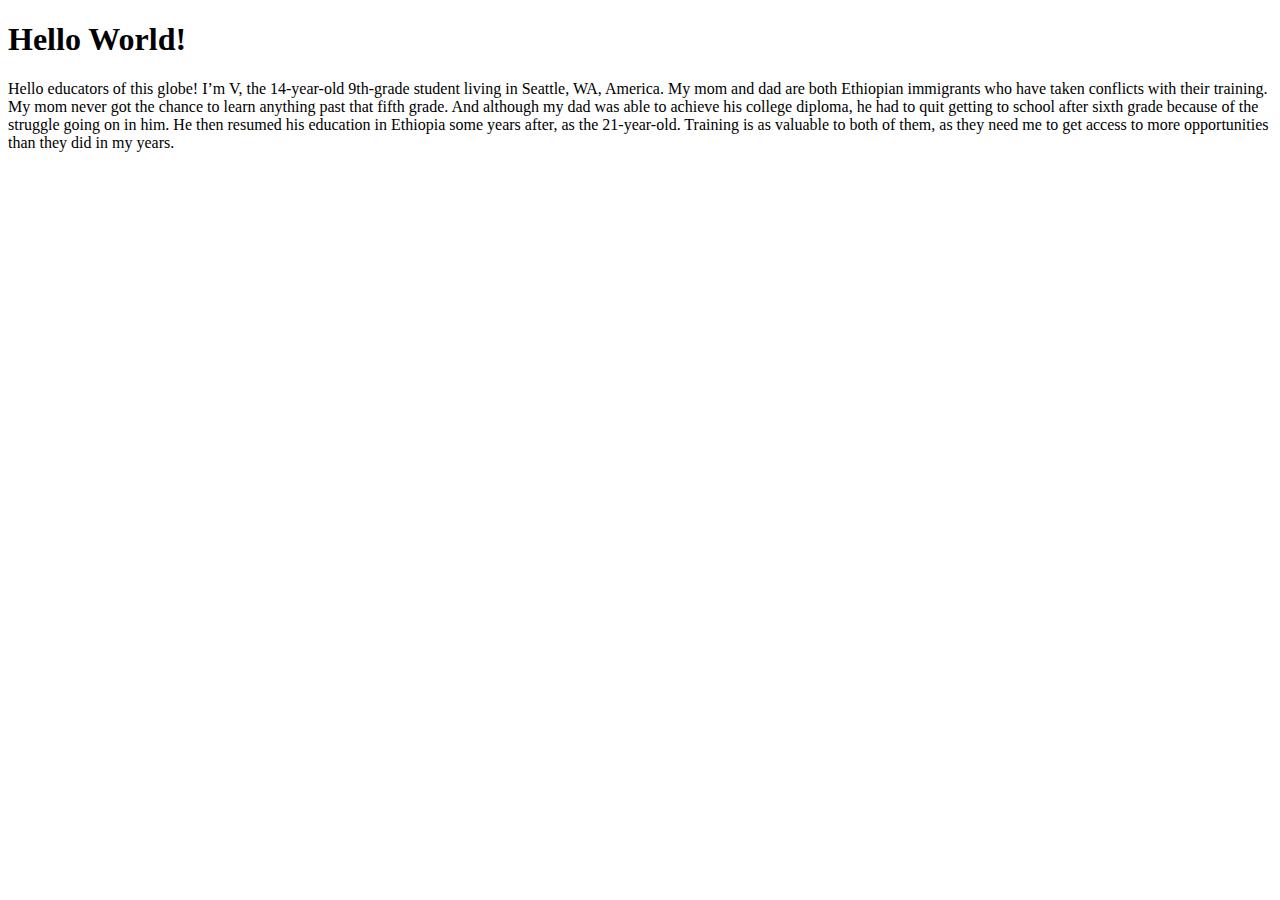
<file: block-BHaaac/index.html>
<!--
### Hello world

TODO:
Make a simple page that prints "Hello World!" in a heading level 1 element, following with a long paragraph. The paragraph can have any text content.
-->
<!DOCTYPE html>
<html>
<head lang="">
<meta charset="UTF-8" />
<title> hello World</title>
</head>
<body>
<h1>Hello World!</h1>
<p>Hello educators of this globe! I’m V, the 14-year-old 9th-grade student living in Seattle, WA, America. My mom and dad are both Ethiopian immigrants who have taken conflicts with their training. My mom never got the chance to learn anything past that fifth grade. And although my dad was able to achieve his college diploma, he had to quit getting to school after sixth grade because of the struggle going on in him. He then resumed his education in Ethiopia some years after, as the 21-year-old. Training is as valuable to both of them, as they need me to get access to more opportunities than they did in my years.</p>
</body>
</html>
</file>
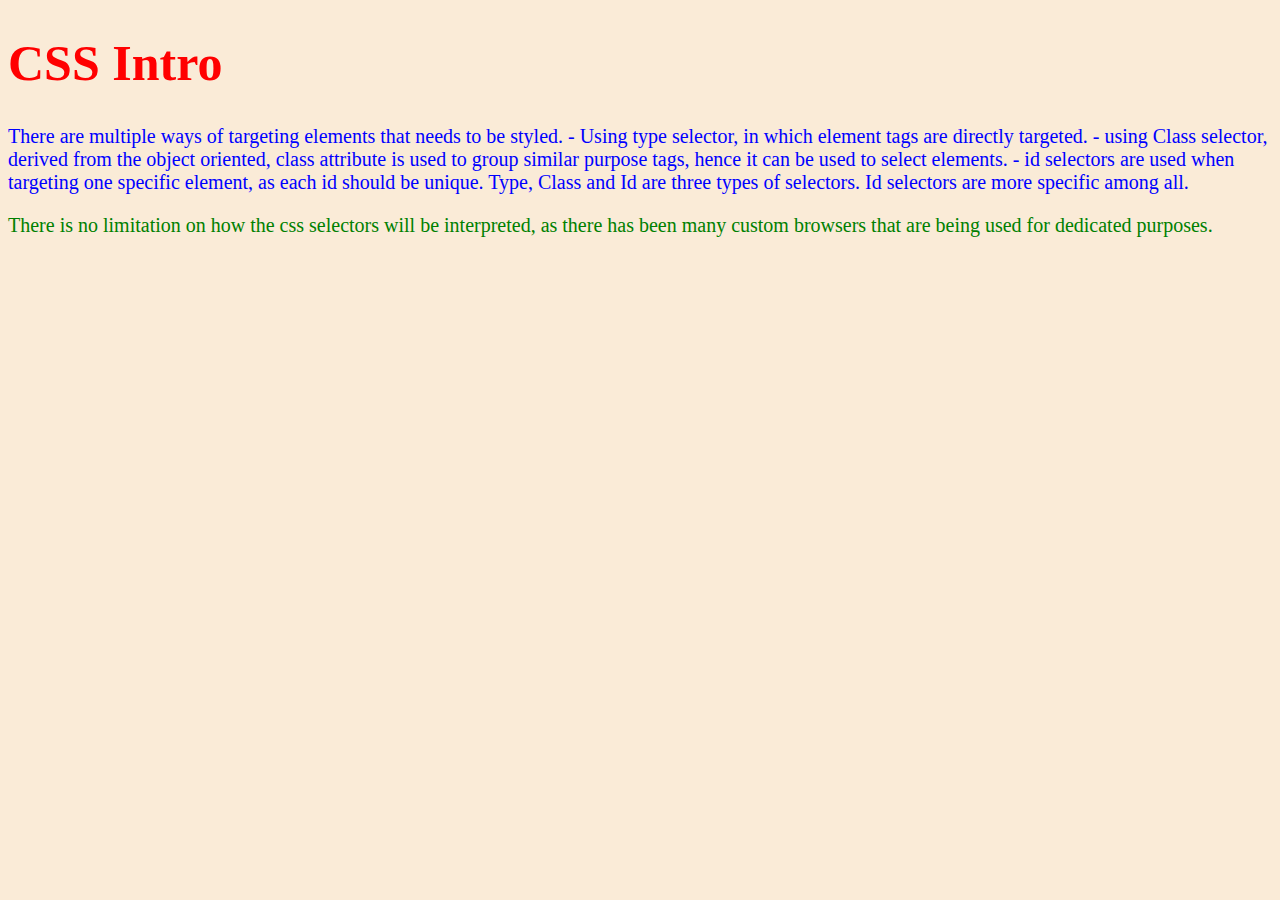
<file: block-BHaaaf/index.html>
<!-- 
  ### Create a simple page with an external stylesheet.

  TODO:
    - Create a simple page `(index.html)` with one heading following with a long paragraph.
    - Create an external stylesheet `(style.css)` and change the color and font size of the heading and paragraph.
    - Also, change the background color of the body.
    - Use different selectors to select different elements.
-->
<!DOCTYPE html>
<html lang="">
<head>
<meta charset="UTF-8" />
<title>Exercise CSS INTRO</title>
<link rel="stylesheet" type="text/css" href="style.css">
</head>

<body>
<h1>CSS Intro</h1>

<p>
 There are multiple ways of targeting elements that needs to be styled.
	- Using type selector, in which element tags are directly targeted.
	- using Class selector, derived from the object oriented, class attribute is used to group similar purpose tags, hence it can be used to select elements.
	- id selectors are used when targeting one specific element, as each id should be unique.

Type, Class and Id are three types of selectors. Id selectors are more specific among all.
</p>

<p class="out-of-box">
There is no limitation on how the css selectors will be interpreted, as there has been many custom browsers that are being used for dedicated purposes.
</p>

</body>
</html>
</file>
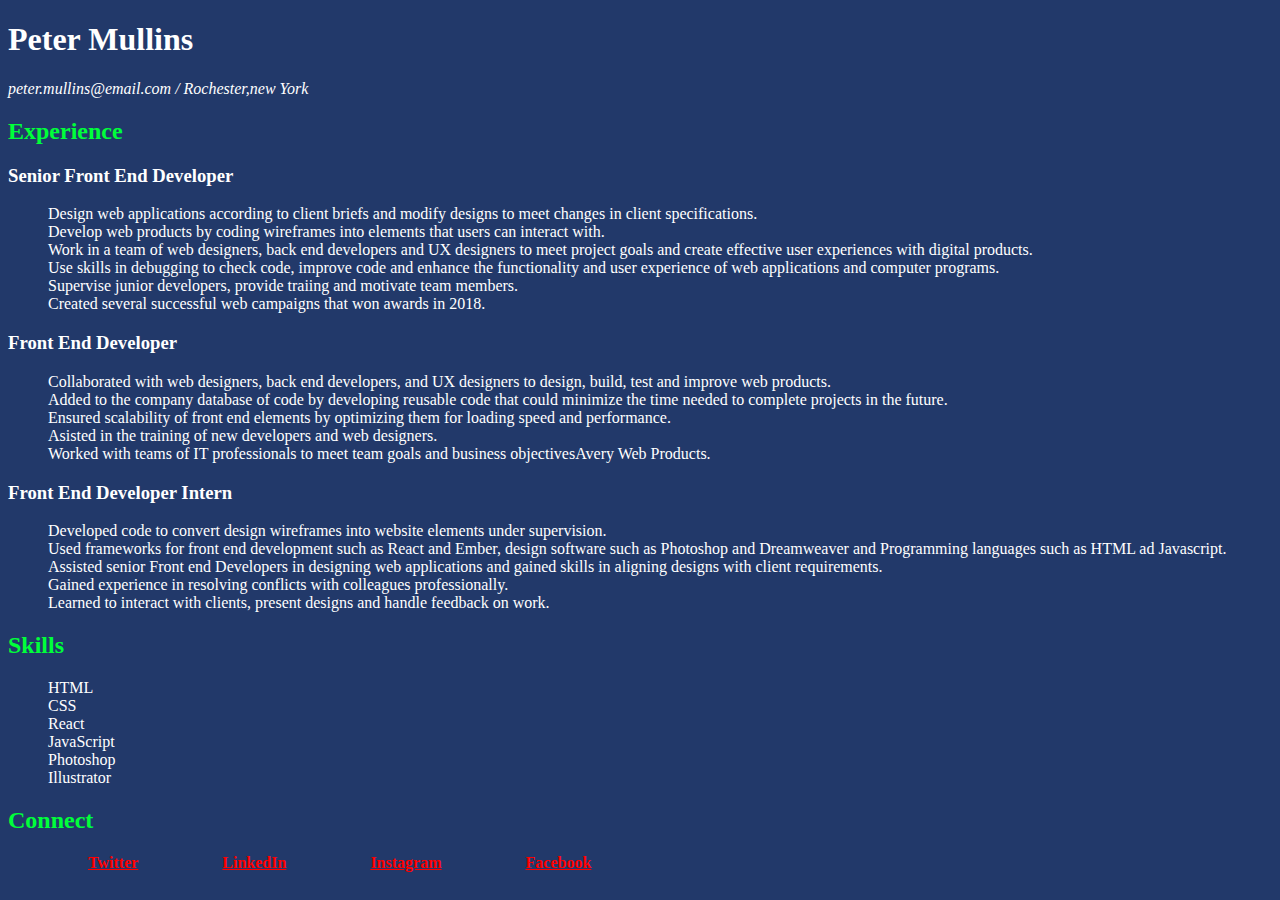
<file: block-BHaaag/index.html>
<!-- 
  ### Create a page according to the design shown below.

  TODO:
    - Open this image in a window for the design layout - (https://raw.githubusercontent.com/suraj122/AC-STYLE-images/master/introduction/assignment1.png)
    - Use external stylesheet to style the page.
    - For different level of heading use different heading elements. We have Six level of heading elements:
      - `<h1></h1>`
      - `<h2></h2>`
      - `<h3></h3>`
      - `<h4></h4>`
      - `<h5></h5>`
      - `<h6></h6>`

    - Wrap the text or word inside `<strong></strong> or <b></b>` tag to make it bold.
    - Wrap the text or word inside `<em></em> or <i></i>` tag to make it italicize.
    - Use `<address></address>` tag for addresses. 
-->
<!DOCTYPE html>
<html lang="">
<head>
<meta charset="UTF-8" />
<title>Peter Mullins</title>
<link rel="stylesheet" type="text/css" href="style.css">
</head>

<body>
<header>
<h1>Peter Mullins</h1>
<address>peter.mullins@email.com / Rochester,new York </address>
</header>

<section>
<h2>Experience</h2>

<h3><b>Senior Front End Developer</b></h3>
<p>
<ul>
<li>Design web applications according to client briefs and modify designs to meet changes in client specifications.
<li>Develop web products by coding wireframes into elements that users can interact with.</li>
<li>Work in a team of web designers, back end developers and UX designers to meet project goals and create effective user experiences with digital products.</li>
<li>Use skills in debugging to check code, improve code and enhance the functionality and user experience of web applications and computer programs.</li>
<li>Supervise junior developers, provide traiing and motivate team members.</li>
<li>Created several successful web campaigns that won awards in 2018.</li>
</ul>
</p>

<h3><b>Front End Developer</b></h3>
<p>
<ul>
<li>Collaborated with web designers, back end developers, and UX designers to design, build, test and improve web products.</li>
<li>Added to the company database of code by developing reusable code that could minimize the time needed to complete projects in the future.</li>
<li>Ensured scalability of front end elements by optimizing them for loading speed and performance.</li>
<li>Asisted in the training of new developers and web designers.</li>
<li>Worked with teams of IT professionals to meet team goals and business objectivesAvery Web Products.</li>
</ul>
</p>

<h3><b>Front End Developer Intern</b></h3>
<p>
<ul>
<li>Developed code to convert design wireframes into website elements under supervision.</li>
<li>Used frameworks for front end development such as React and Ember, design software such as Photoshop and Dreamweaver and Programming languages such as HTML ad Javascript.</li>
<li>Assisted senior Front end Developers in designing web applications and gained skills in aligning designs with client requirements.</li>
<li>Gained experience in resolving conflicts with colleagues professionally.</li>
<li>Learned to interact with clients, present designs and handle feedback on work.</li>
</ul>
</p>

</section>

<section> 

<h2>Skills</h2>
<ul>
<li>HTML</li>
<li>CSS</li>
<li>React</li>
<li>JavaScript</li>
<li>Photoshop</li>
<li>Illustrator</li>
</ul>
</section>

<footer>

<h2>Connect</h2>
<ul class="connect">
<li><b><a href="#">Twitter</a></b> </li>
<li><b><a href="#">LinkedIn</a></b></li>
<li><b><a href="#">Instagram</a></b></li>
<li><b><a href="#">Facebook</a></b></li>
</ul>
</footer>

</body>
</html>
</file>
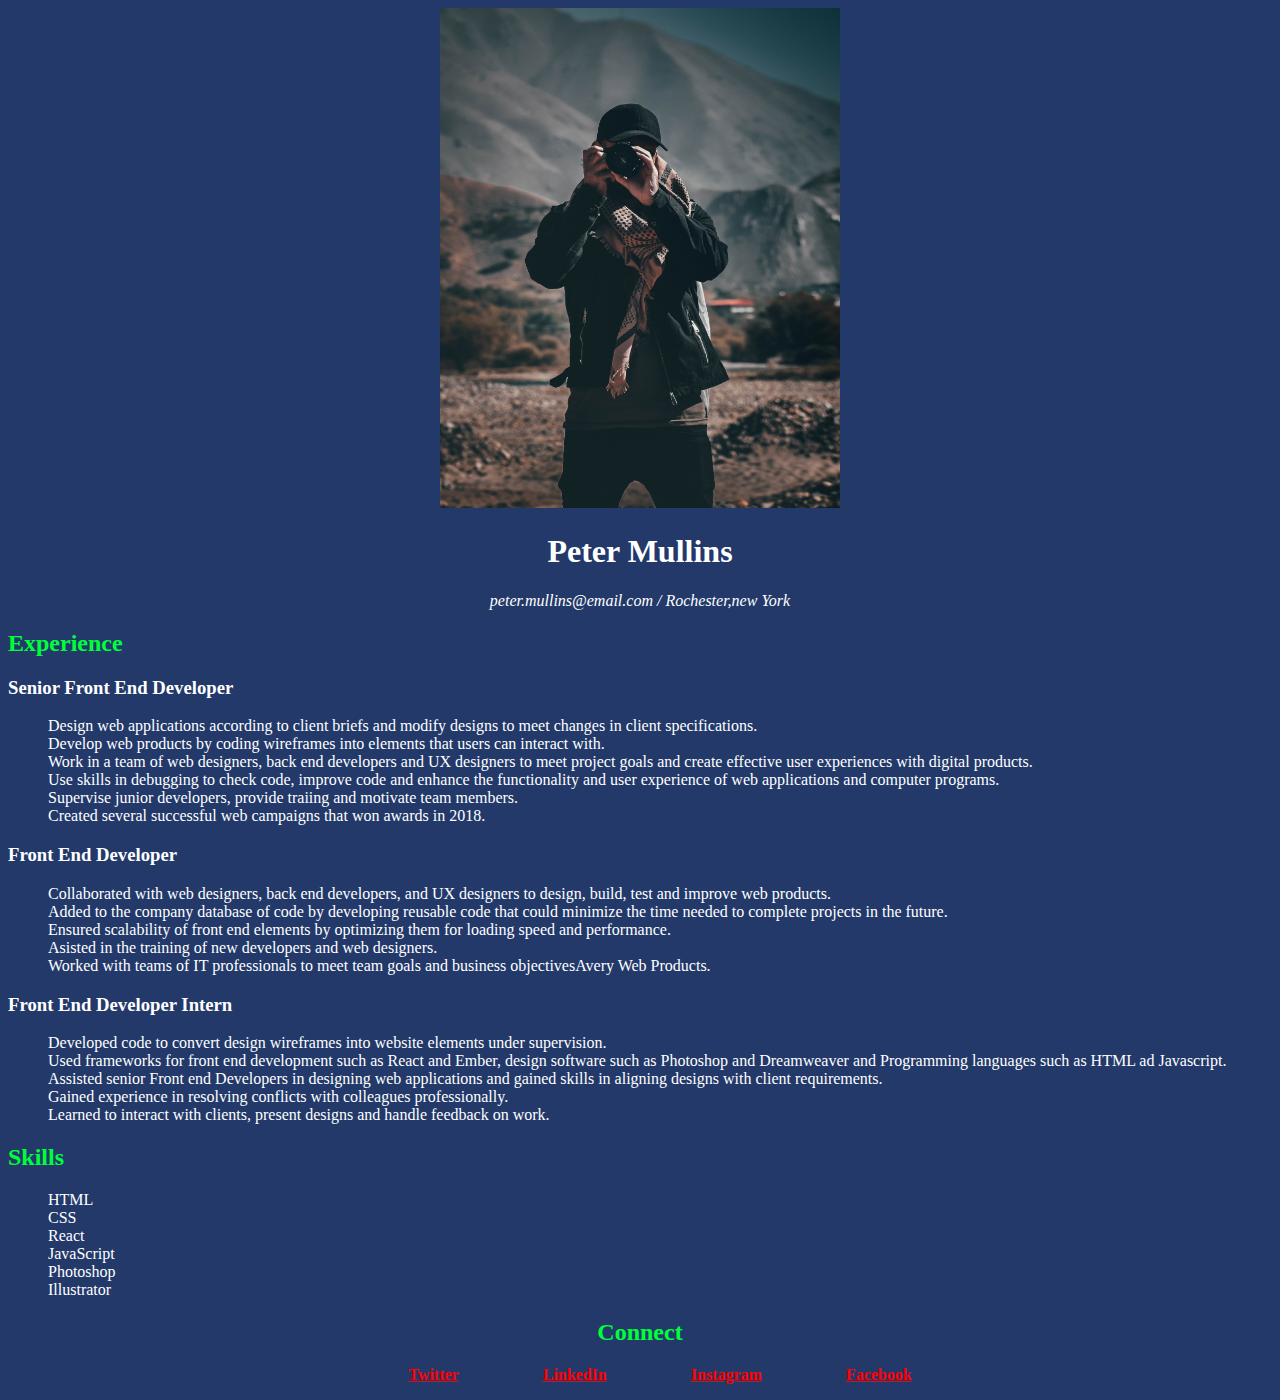
<file: block-BHaaai/index.html>
<!-- 
  ### Create a page according to the design shown below.

  TODO:
    - Open this image in a window for the design layout - (https://raw.githubusercontent.com/suraj122/AC-STYLE-images/master/introduction/assignment1.png)
    - Use external stylesheet to style the page.
    - For different level of heading use different heading elements. We have Six level of heading elements:
      - `<h1></h1>`
      - `<h2></h2>`
      - `<h3></h3>`
      - `<h4></h4>`
      - `<h5></h5>`
      - `<h6></h6>`

    - Wrap the text or word inside `<strong></strong> or <b></b>` tag to make it bold.
    - Wrap the text or word inside `<em></em> or <i></i>` tag to make it italicize.
    - Use `<address></address>` tag for addresses. 
-->
<!DOCTYPE html>
<html lang="">
<head>
<meta charset="UTF-8" />
<title>Peter Mullins</title>
<link rel="stylesheet" type="text/css" href="style.css">
</head>

<body>
<header class="center-content">
<img src="suraj.jpg" alt="suraj-profile-picture" width="400px" height="500px">
<h1>Peter Mullins</h1>
<address>peter.mullins@email.com / Rochester,new York </address>
</header>

<section>
<h2>Experience</h2>

<h3><b>Senior Front End Developer</b></h3>
<p>
<ul>
<li>Design web applications according to client briefs and modify designs to meet changes in client specifications.
<li>Develop web products by coding wireframes into elements that users can interact with.</li>
<li>Work in a team of web designers, back end developers and UX designers to meet project goals and create effective user experiences with digital products.</li>
<li>Use skills in debugging to check code, improve code and enhance the functionality and user experience of web applications and computer programs.</li>
<li>Supervise junior developers, provide traiing and motivate team members.</li>
<li>Created several successful web campaigns that won awards in 2018.</li>
</ul>
</p>

<h3><b>Front End Developer</b></h3>
<p>
<ul>
<li>Collaborated with web designers, back end developers, and UX designers to design, build, test and improve web products.</li>
<li>Added to the company database of code by developing reusable code that could minimize the time needed to complete projects in the future.</li>
<li>Ensured scalability of front end elements by optimizing them for loading speed and performance.</li>
<li>Asisted in the training of new developers and web designers.</li>
<li>Worked with teams of IT professionals to meet team goals and business objectivesAvery Web Products.</li>
</ul>
</p>

<h3><b>Front End Developer Intern</b></h3>
<p>
<ul>
<li>Developed code to convert design wireframes into website elements under supervision.</li>
<li>Used frameworks for front end development such as React and Ember, design software such as Photoshop and Dreamweaver and Programming languages such as HTML ad Javascript.</li>
<li>Assisted senior Front end Developers in designing web applications and gained skills in aligning designs with client requirements.</li>
<li>Gained experience in resolving conflicts with colleagues professionally.</li>
<li>Learned to interact with clients, present designs and handle feedback on work.</li>
</ul>
</p>

</section>

<section> 

<h2>Skills</h2>
<ul>
<li>HTML</li>
<li>CSS</li>
<li>React</li>
<li>JavaScript</li>
<li>Photoshop</li>
<li>Illustrator</li>
</ul>
</section>

<footer class="center-content">

<h2>Connect</h2>
<ul class="connect">
<li><b><a href="#">Twitter</a></b> </li>
<li><b><a href="#">LinkedIn</a></b></li>
<li><b><a href="#">Instagram</a></b></li>
<li><b><a href="#">Facebook</a></b></li>
</ul>
</footer>

</body>
</html>
</file>
<file: block-BHaaaf/style.css>
body {
	background-color: antiquewhite ;
}

.out-of-box {
	color: green;
}

h1 {
	color: red;
	font-size: 50px;
}

p {
	color: blue;
	font-size: 20px;
}
</file>
<file: block-BHaaag/style.css>
body {
	background-color: #22396A;
	color: white;
}

h2 {
	color: #00ff3a;
}


ul {
	list-style-type: none;
	
}

.connect li {
	display: inline;
	padding: 10px 40px;
	
}

.connect li a {
	color: red;
}
</file>
<file: block-BHaaai/style.css>
body {
	background-color: #22396A;
	color: white;
}

h2 {
	color: #00ff3a;
}


ul {
	list-style-type: none;
	
}

.connect li {
	display: inline;
	padding: 10px 40px;
	
}

.connect li a {
	color: red;
}



.center-content {
	text-align: center;
}
</file>
